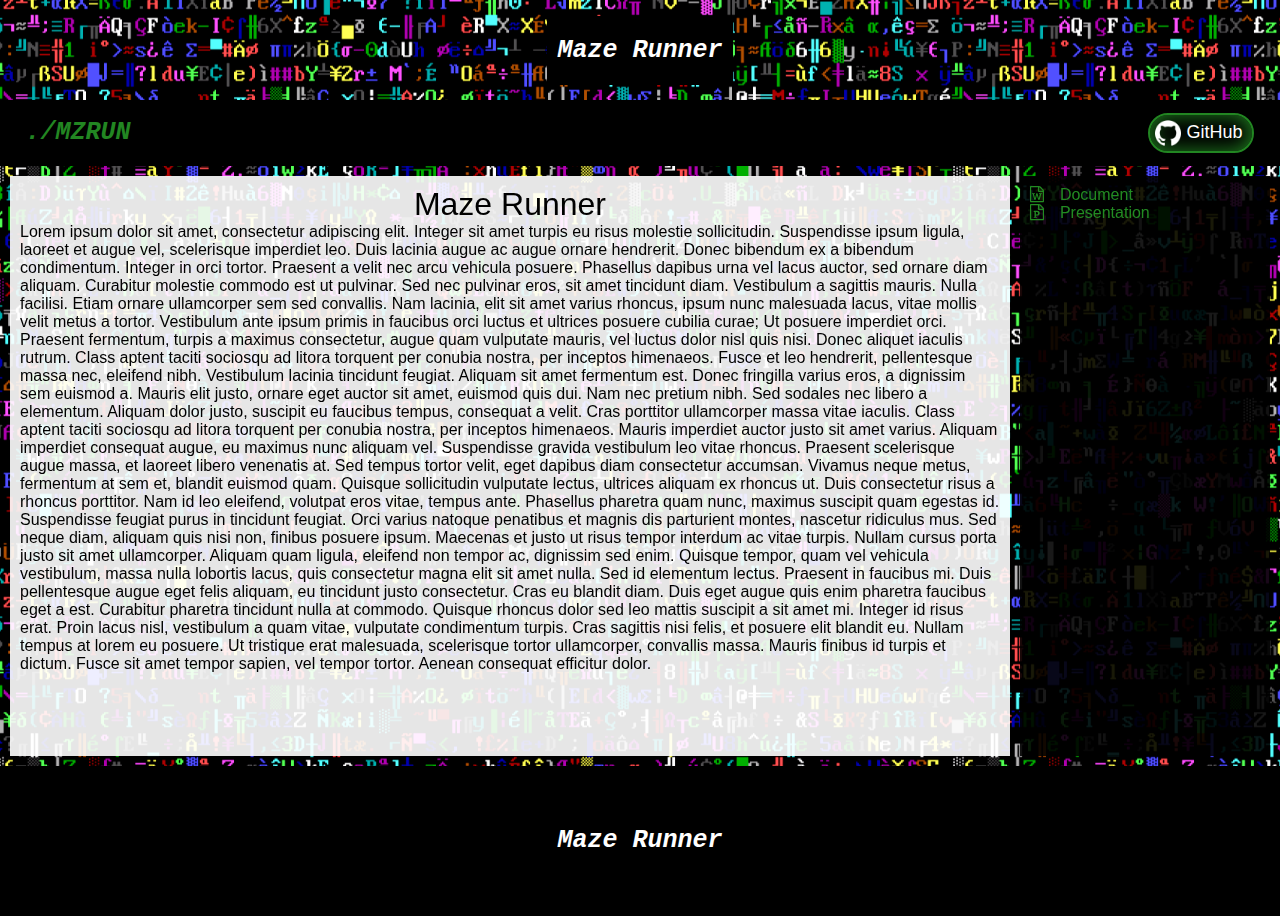
<file: docs/index.html>
<!doctype html>
<html theme="light">
  <head>
    <meta charset="utf-8">
    <title>MZRUN</title>
	<meta content="width=device-width, initial-scale=1" name="viewport" />
	<link href="https://maxcdn.bootstrapcdn.com/font-awesome/4.2.0/css/font-awesome.min.css" rel="stylesheet">
	<link rel="stylesheet" href="includes/style.css">
  </head>
  <body>
  	<div class="container">
  		<!-----Header----->
  		<div class="head">
			<a href="" class="logo" style="color: white; background-color: black; padding: 20px 10px;">Maze Runner</a>
		</div>
		<!-----Header----->
		<div class="navbar">
			<a href="" class="logo">./MZRUN</a>
			<a href="https://github.com/MaxPathak/MZRUN" class="toGitHub"><img src="images/github-logo.png" height="100%">&nbspGitHub</a>
		</div>

	    <div class="content">
	    	<!-----Main Content----->
	    	<div class="main">
	    		<span style="font-size: 200%">Maze Runner</span>
				<span style="display: block">
					Lorem ipsum dolor sit amet, consectetur adipiscing elit. Integer sit amet turpis eu risus molestie sollicitudin. Suspendisse ipsum ligula, laoreet et augue vel, scelerisque imperdiet leo. Duis lacinia augue ac augue ornare hendrerit. Donec bibendum ex a bibendum condimentum. Integer in orci tortor. Praesent a velit nec arcu vehicula posuere. Phasellus dapibus urna vel lacus auctor, sed ornare diam aliquam. Curabitur molestie commodo est ut pulvinar. Sed nec pulvinar eros, sit amet tincidunt diam. Vestibulum a sagittis mauris. Nulla facilisi. Etiam ornare ullamcorper sem sed convallis. Nam lacinia, elit sit amet varius rhoncus, ipsum nunc malesuada lacus, vitae mollis velit metus a tortor. Vestibulum ante ipsum primis in faucibus orci luctus et ultrices posuere cubilia curae; Ut posuere imperdiet orci.
					Praesent fermentum, turpis a maximus consectetur, augue quam vulputate mauris, vel luctus dolor nisl quis nisi. Donec aliquet iaculis rutrum. Class aptent taciti sociosqu ad litora torquent per conubia nostra, per inceptos himenaeos. Fusce et leo hendrerit, pellentesque massa nec, eleifend nibh. Vestibulum lacinia tincidunt feugiat. Aliquam sit amet fermentum est. Donec fringilla varius eros, a dignissim sem euismod a. Mauris elit justo, ornare eget auctor sit amet, euismod quis dui. Nam nec pretium nibh. Sed sodales nec libero a elementum. Aliquam dolor justo, suscipit eu faucibus tempus, consequat a velit. Cras porttitor ullamcorper massa vitae iaculis. Class aptent taciti sociosqu ad litora torquent per conubia nostra, per inceptos himenaeos. Mauris imperdiet auctor justo sit amet varius. Aliquam imperdiet consequat augue, eu maximus nunc aliquam vel. Suspendisse gravida vestibulum leo vitae rhoncus.
					Praesent scelerisque augue massa, et laoreet libero venenatis at. Sed tempus tortor velit, eget dapibus diam consectetur accumsan. Vivamus neque metus, fermentum at sem et, blandit euismod quam. Quisque sollicitudin vulputate lectus, ultrices aliquam ex rhoncus ut. Duis consectetur risus a rhoncus porttitor. Nam id leo eleifend, volutpat eros vitae, tempus ante. Phasellus pharetra quam nunc, maximus suscipit quam egestas id.
					Suspendisse feugiat purus in tincidunt feugiat. Orci varius natoque penatibus et magnis dis parturient montes, nascetur ridiculus mus. Sed neque diam, aliquam quis nisi non, finibus posuere ipsum. Maecenas et justo ut risus tempor interdum ac vitae turpis. Nullam cursus porta justo sit amet ullamcorper. Aliquam quam ligula, eleifend non tempor ac, dignissim sed enim. Quisque tempor, quam vel vehicula vestibulum, massa nulla lobortis lacus, quis consectetur magna elit sit amet nulla. Sed id elementum lectus.
					Praesent in faucibus mi. Duis pellentesque augue eget felis aliquam, eu tincidunt justo consectetur. Cras eu blandit diam. Duis eget augue quis enim pharetra faucibus eget a est. Curabitur pharetra tincidunt nulla at commodo. Quisque rhoncus dolor sed leo mattis suscipit a sit amet mi. Integer id risus erat. Proin lacus nisl, vestibulum a quam vitae, vulputate condimentum turpis. Cras sagittis nisi felis, et posuere elit blandit eu. Nullam tempus at lorem eu posuere. Ut tristique erat malesuada, scelerisque tortor ullamcorper, convallis massa. Mauris finibus id turpis et dictum. Fusce sit amet tempor sapien, vel tempor tortor. Aenean consequat efficitur dolor.
				</span>
	    	</div>
	    	<!-----Sidebar----->
	    	<div class="side">
				<!--h3>Maze Runner</h3-->
				<a href="https://docs.google.com/document/d/1ueo60s4Z91TELJDnBNGGvULcrhxG12jY_ZYkj8D0GBc/edit?usp=sharing" target="_blank"><i class="fa fa-file-word-o" aria-hidden="true"></i>&emsp;Document</a>
				<a href="https://docs.google.com/presentation/d/1hXDAdApEuyFrVZAwOTkC51b_9xkeBoRro8zZ19Q9w3g/edit?usp=sharing" target="_blank"><i class="fa fa-file-powerpoint-o" aria-hidden="true"></i>&emsp;Presentation</a>
	    	</div>
	    	
	    </div>
	    <!-----Footer----->
	    <div class="foot">
			<a href="" class="logo" style="color: white; padding: 20px 10px;">Maze Runner</a>
		</div>
  	</div>
  </body>
</html>
</file>
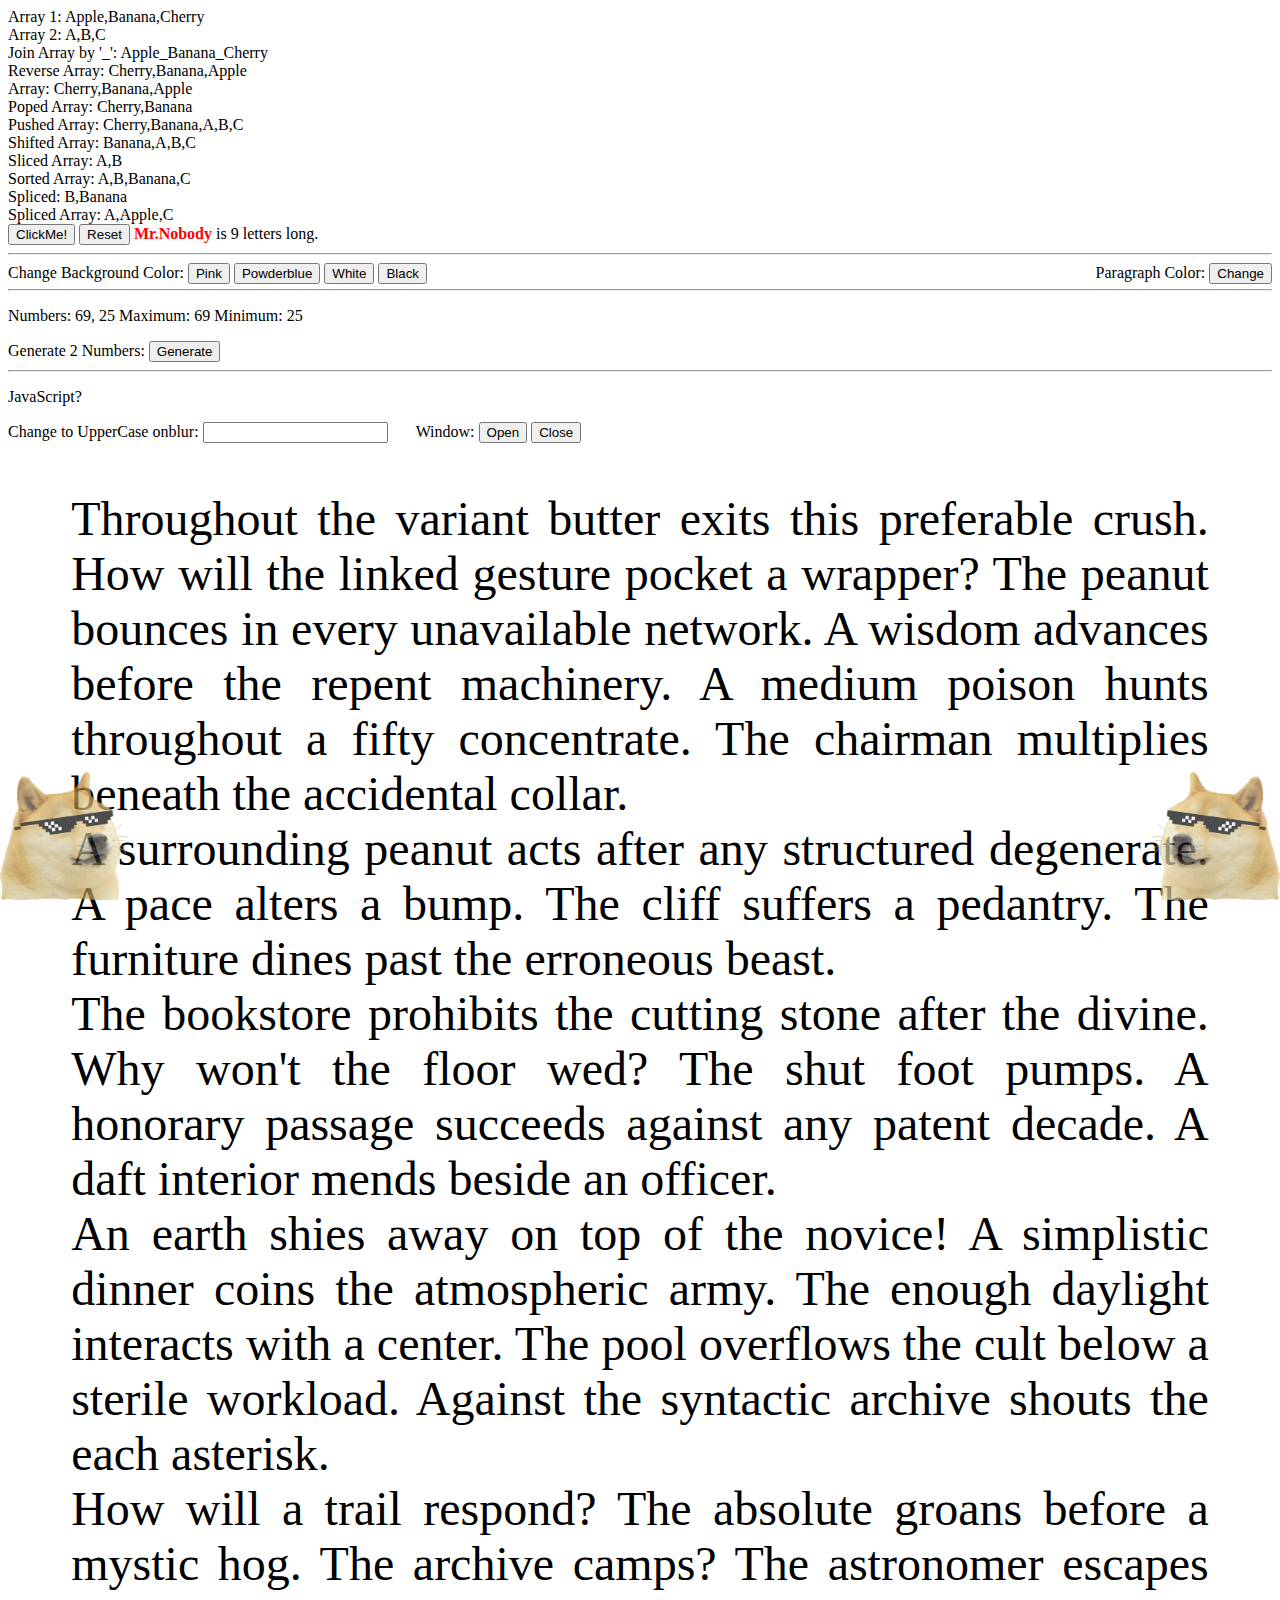
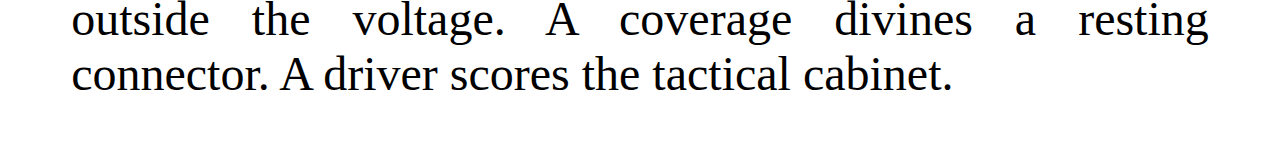
<file: docs/JavaScript/Java1.html>
<!DOCTYPE html>
<html>
<head>
	<meta charset="utf-8">
	<title>Java1</title>
	<style type="text/css">

	</style>

	<script type="text/javascript">

		var pfsize = false;
		var name = prompt("What is Your Name?");	

		var arr1 = [ "Apple", "Banana", "Cherry"];
		var arr2 = [ "A", "B", "C"];
		
		function ArrayMethods()
		{
			document.write("Array 1: " + arr1 + "<br>");	document.write("Array 2: " + arr2 + "<br>");
			
			document.write("Join Array by '_': " + arr1.join("_") + "<br>");
			document.write("Reverse Array: " + arr1.reverse() + "<br>");
			document.write("Array: " + arr1 + "<br>");
			arr1.pop();	document.write("Poped Array: " + arr1 + "<br>");
			arr1.push(arr2[0], arr2[1], arr2[2]);	document.write("Pushed Array: " + arr1 + "<br>");
			arr1.shift();	document.write("Shifted Array: " + arr1 + "<br>");
			document.write("Sliced Array: " + arr1.slice(1, 3) + "<br>");
			arr1.sort();	document.write("Sorted Array: " + arr1 + "<br>");
			document.write("Spliced: " + arr1.splice(1,2, 'Apple') + "<br>Spliced Array: " + arr1 + "<br>");
			/*document.write(location.host + "<br>" + location.hostname + "<br>" + location.path + "<br>" + location.href
					+ "<br>" + location.protocol + "<br>" + location.path);
			*/
			//document.write(arr1 + "<br>");	document.write(arr2 + "<br>");
		}
		ArrayMethods();

		function changeBodyBg(color) {
			document.body.style.background = color;
			if (color==="black") {
				document.body.style.color = "white";
				//if (document.getElementById('demo').style.color == color)
				//	document.getElementById('demo').style.color = "white";
			}
			else {
				document.body.style.color = "black";
				//if (document.getElementById('demo').style.color == color)
				//	document.getElementById('demo').style.color = "black";
			}
			if (document.getElementById('demo').style.color == color)
					document.getElementById('demo').style.color = document.body.style.color;
		}
		
		function changePColor() {
			if (pfsize) {
				document.getElementById('demo').style.color = document.body.style.color;
				document.getElementById('demo').style.fontSize = '100%';
				pfsize = false;
			}
			else {
				document.getElementById('demo').style.color = 'red';
				document.getElementById('demo').style.fontSize = '200%';
				pfsize = true;
			}
		}

		function genrandom() {
			var x = Math.floor( Math.random()*100 + 1);
			var y = Math.floor( Math.random()*100 + 1);
			document.getElementById('generator').innerHTML = ' Numbers: ' + x + ', ' + y + '\t'+' Maximum: ' + Math.max(x,y) + ' Minimum: ' + Math.min(x,y);
		}

		function upcase(elem) {
			elem.value = elem.value.toUpperCase();
		}
		function winopen() {
			//mywindow = new window();
			mywindow = window.open("", "", "height: 100, width: 200");
			mywindow.document.write("Hello " + name);
		}
		function winclose() {
			mywindow.close();
		}
	</script>

</head>
<body> <!--bgcolor="black" text="white"-->
	
	<div>
	<button type="button" onclick="document.getElementById('demo').innerHTML='Hello JavaScript!';">ClickMe!</button>
	<button type="button" onclick="document.getElementById('demo').innerHTML='JavaScript?';">Reset</button>
	<script>
		if (name=='null' || name=="") {
			name = "Mr.Nobody";
		}
		alert("Hi " + name);
		//if(name=='null')
			document.write(name.fontcolor("red").bold() + " is " + name.length + " letters long.");
	</script>
	</div>
	
	<hr>

	<div style="float: left; width: 50%;">
		<label>Change Background Color:</label>
		<button type="button" onclick="changeBodyBg('pink');">Pink</button>
		<button type="button" onclick="changeBodyBg('powderblue');">Powderblue</button>
		<button type="button" onclick="changeBodyBg('white');">White</button>
		<button type="button" onclick="changeBodyBg('black');">Black</button>
	</div>
	
	<div align="right" style="float: right; width: 50%;">
		<label>Paragraph Color:</label>
		<script type="text/javascript">
			function chgval(id, newval) {
				var elem = document.getElementById(id);
				if(elem.value === "Reset")	{
					elem.value = newval;
				}
				else {
					elem.value = "Reset";
				}
			}
		</script>
		<input id="pcol" type="button" value="Change" onclick="chgval(this.id, 'Change'); changePColor();">
	</div>

	<br><hr>
	
	<p id="generator">Something</p>
	<script type="text/javascript">genrandom();</script>
	Generate 2 Numbers: <button type="button" onclick="genrandom();">Generate</button>

	<br><hr>

	<div>
		<p id="demo">JavaScript?</p>
		
		Change to UpperCase onblur: <input type="text" name="fname" onblur="upcase(this);">
		&nbsp&nbsp&nbsp&nbsp&nbsp&nbspWindow: <button type="button" onclick="winopen();">Open</button>
				<button type="button" onclick="winclose();">Close</button>
		
		<p style="margin-left: 5%; text-align: justify; font-size: 300%; width: 90%;">
			Throughout the variant butter exits this preferable crush. How will the linked gesture pocket a wrapper? The peanut bounces in 	every unavailable network. A wisdom advances before the repent machinery. A medium poison hunts throughout a fifty concentrate. The chairman multiplies beneath the accidental collar.<br>
			A surrounding peanut acts after any structured degenerate. A pace alters a bump. The cliff suffers a pedantry. The furniture dines past the erroneous beast.<br>
			The bookstore prohibits the cutting stone after the divine. Why won't the floor wed? The shut foot pumps. A honorary passage succeeds against any patent decade. A daft interior mends beside an officer.<br>
			An earth shies away on top of the novice! A simplistic dinner coins the atmospheric army. The enough daylight interacts with a center. The pool overflows the cult below a sterile workload. Against the syntactic archive shouts the each asterisk.<br>
			How will a trail respond? The absolute groans before a mystic hog. The archive camps? The astronomer escapes outside the voltage. A coverage divines a resting connector. A driver scores the tactical cabinet.
		</p>
		
	</div>

	<img src="Thug Life.png" alt="Thug Life" width="10%" align="right"
		 style="opacity: 0.7; position: fixed; bottom: 0; left: 0;">
	<img src="Thug Life.png" alt="Thug Life" width="10%" align="right"
		 style="opacity: 0.7; position: fixed; bottom: 0; right: 0; transform: scale(-1,1);">
	<!--img src="Thug Life.png" alt="Thug Life"-->
	
</body>
</html>
</file>
<file: docs/includes/style.css>
:root {
	--main-bgcolor: rgba(255, 255, 255, 0.9);
	--side-bgcolor: rgba(0, 0, 0, 0.9);
	--main-fontcolor: black;
	--side-fontcolor: white;
	--theme-color: rgba(34, 134, 34, 1);
}

html[theme="dark"] {
	--main-bgcolor: black;
	--side-bgcolor: rgba(34, 134, 34, 1);
	--main-fontcolor: white;
	--side-fontcolor: white;
}
* {
	margin: 0;
    padding: 0;
    border: none;
	box-sizing: border-box;
	scroll-behavior: smooth;
	/* For preventing highlighting when tapped on android */
	-webkit-tap-highlight-color: transparent;
	-webkit-backface-visibility: hidden;
}

body {
	width: 100vw;
	background-image: url('../images/ascii-bg.png');
	background-repeat: repeat;
	background-size: 75vw;
	background-position: center;
	margin: auto;
	overflow-x: hidden;
	overflow-y: overlay;
	font-family: 'Comic Sans MS', cursive, sans-serif;
}

a { text-decoration: none; color: forestgreen; }

.container { width: 100vw; min-height: 100vh; }

.head {
	display: flex;
	//background-color: transparent;
	height: 100px;
	align-items: center;
	justify-content: center;
}

.navbar {
	display: flex;
	align-items: center;
	background-color: black;
	position: sticky;
	top: 0;
	padding: 1vw 2vw;
}

.logo {
	color: var(--theme-color);
	font-size: 25px;
	font-weight: bolder;
	font-style: italic;
	font-family: 'Courier New', Courier, monospace;
}

.navbar .toGitHub {
	display: flex;
	align-items: center;
	height: 40px;
	margin-left: auto;
	padding: 5px;
	padding-right: 10px;
	color: white;
	background-color: black;
	box-shadow: inset 0 0 20px var(--theme-color);
	border: solid 2px var(--theme-color);
	border-radius: 50px;
	font-size: 18px;
}

.content {
	display: flex;
	flex-direction: row;
	justify-content: space-around;
	min-height: calc(100vh - 300px);
	//margin: 10px;
	padding: 10px;
}

.side {
	display: inline-flex;
	flex: 20%;
	flex-direction: column;
	margin-left: 10px;
	padding: 10px;
	color: var(--side-fontcolor);
	background-color: var(--side-bgcolor);
	
}

.main {
	display: inline-flex;
	flex: 80%;
	flex-direction: column;
	align-items: center;
	padding: 10px;
	color: var(--main-fontcolor);
	background-color: var(--main-bgcolor);
}

.foot {
	display: flex;
	background-color: black;
	height: 150px;
	align-items: center;
	justify-content: center;
}

@media screen and (max-width: 639px) {
	//.content {	flex-direction: column;	}
	.side { display: none; }
}

::-webkit-scrollbar { width: 6px; height: 3px; background: transparent; }
::-webkit-scrollbar-track {	background: transparent; }
::-webkit-scrollbar-corner { background: transparent; }
::-webkit-scrollbar-thumb {	-webkit-border-radius: 20px; background: var(--theme-color); -webkit-box-shadow: inset 0 0 1.5px rgba(0,0,0,0.8); }
</file>
